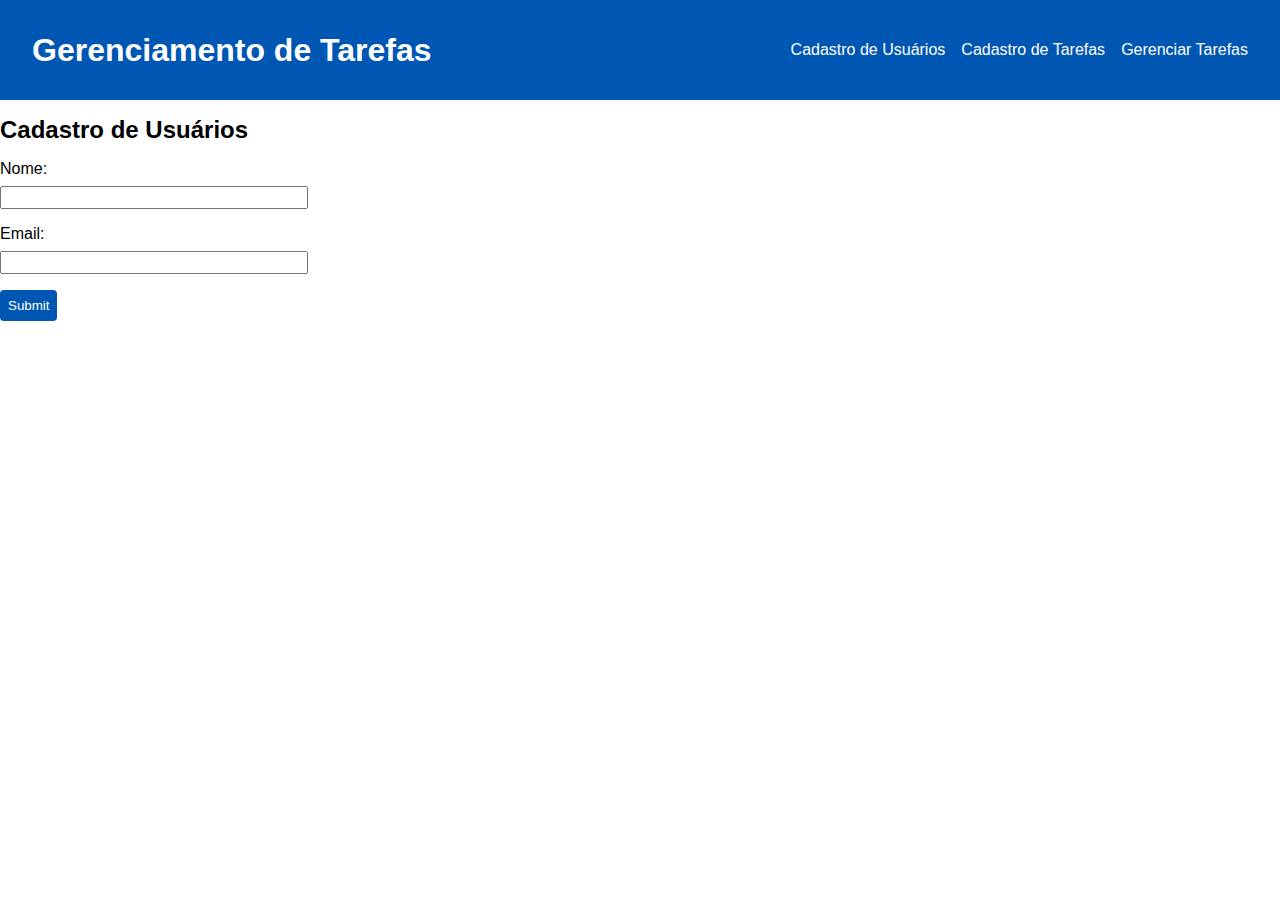
<file: index.html>
<!DOCTYPE html>
<html lang="en">
<head>
    <meta charset="UTF-8">
    <meta name="viewport" content="width=device-width, initial-scale=1.0">
    <title>Cadastro de Usuários</title>
    <link rel="stylesheet" href="style.css">
</head>
<body>
    <header>
        <h1>Gerenciamento de Tarefas</h1>
        <div class="links">
            <a href="./index.html">Cadastro de Usuários</a>
            <a href="./CadastroTarefas.html">Cadastro de Tarefas</a>
            <a href="./gerenciamentoTarefas.html">Gerenciar Tarefas</a>
        </div>
    </header>
    <main>
        <h2 class="principal">Cadastro de Usuários</h2>
        <form action="">
            <div class="espaco-input">
                <p>Nome:</p>
                <input type="text">
            </div>
            <div class="espaco-input">
                <p>Email:</p>
                <input type="text">
            </div>
            <input type="submit" class="botao-azul" placeholder="Cadastrar">
        </form>
    </main>
</body>
</html>
</file>
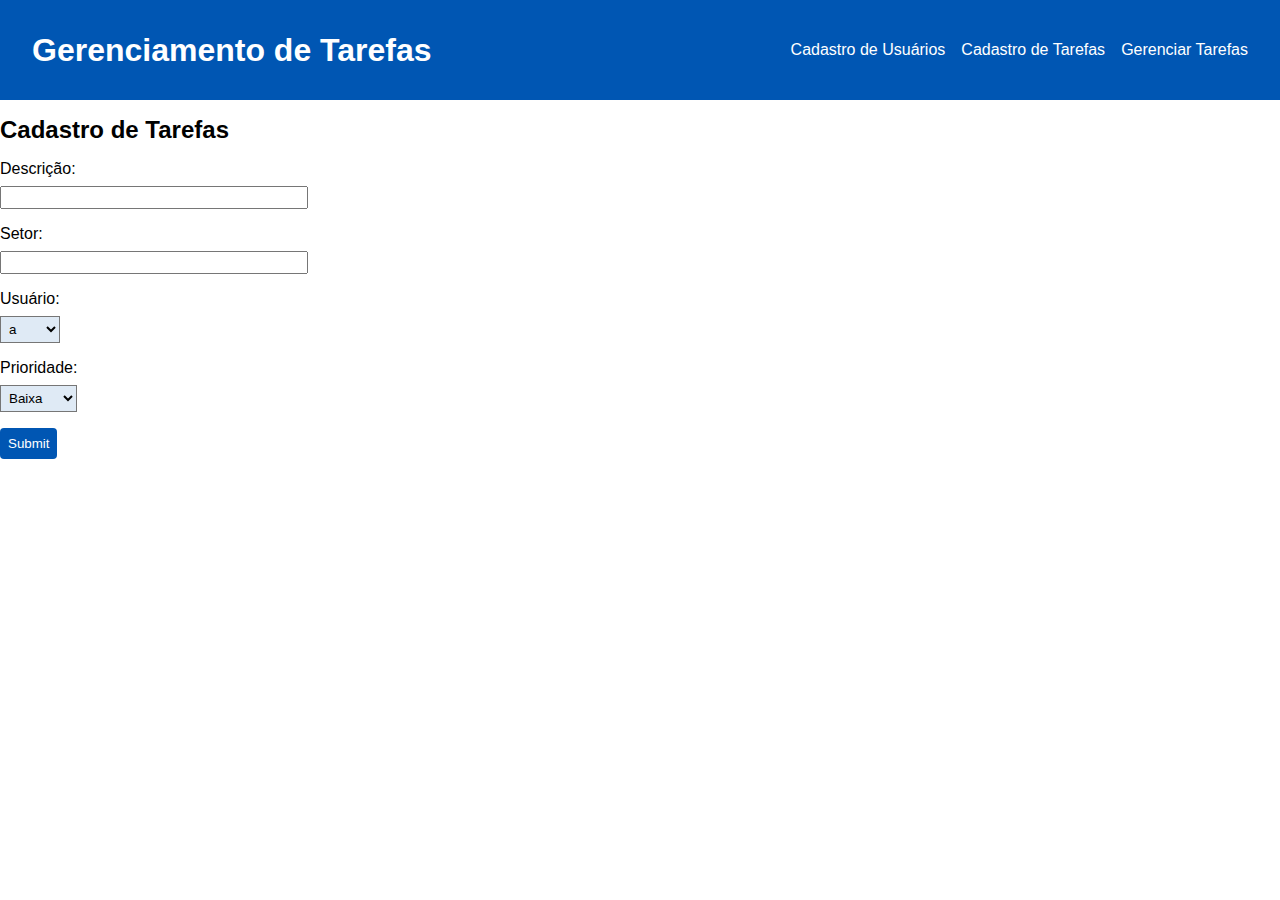
<file: CadastroTarefas.html>
<!DOCTYPE html>
<html lang="en">
<head>
    <meta charset="UTF-8">
    <meta name="viewport" content="width=device-width, initial-scale=1.0">
    <title>Cadastro de Tarefas</title>
    <link rel="stylesheet" href="style.css">
</head>
<body>
    <header>
        <h1>Gerenciamento de Tarefas</h1>
        <div class="links">
            <a href="./index.html">Cadastro de Usuários</a>
            <a href="./CadastroTarefas.html">Cadastro de Tarefas</a>
            <a href="./gerenciamentoTarefas.html">Gerenciar Tarefas</a>
        </div>
    </header>
    <main>
        <form action="">
            <h2 class="principal">Cadastro de Tarefas</h2>
        <div class="espaco-input">
            <p>Descrição:</p>
            <input type="text">
        </div>
        <div class="espaco-input">
            <p>Setor:</p>
            <input type="text">
        </div>
        <div class="espaco-input">
            <p>Usuário:</p>
            <select name="usuario" id="user">
                <option value="a">a</option>
            </select>
        </div>
        <div class="espaco-input">
            <p>Prioridade:</p>
            <select name="prioridade" id="priority">
                <option value="0">Baixa</option>
                <option value="1">Média</option>
                <option value="2">Alta</option>
            </select>
        </div>
        <input type="submit" placeholder="Cadastrar" class="botao-azul" >
        </form>
    </main>
</body>
</html>
</file>
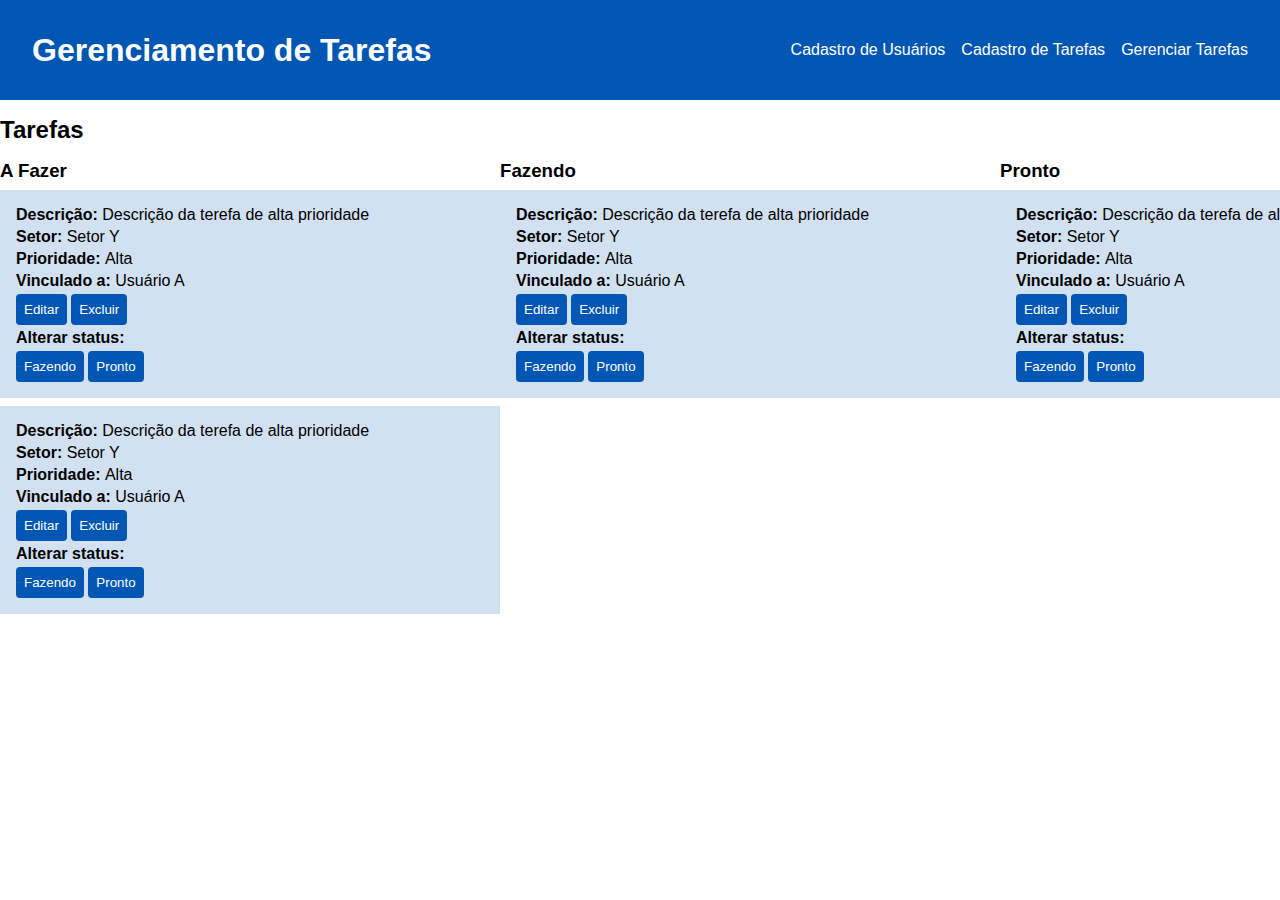
<file: gerenciamentoTarefas.html>
<!DOCTYPE html>
<html lang="en">
<head>
    <meta charset="UTF-8">
    <meta name="viewport" content="width=device-width, initial-scale=1.0">
    <title>Gerenciamento de Tarefas</title>
    <link rel="stylesheet" href="style.css">
</head>
<body>
    <header>
        <h1>Gerenciamento de Tarefas</h1>
        <div class="links">
            <a href="./index.html">Cadastro de Usuários</a>
            <a href="./CadastroTarefas.html">Cadastro de Tarefas</a>
            <a href="./gerenciamentoTarefas.html">Gerenciar Tarefas</a>
        </div>
    </header>
    <main>
        <h2 class="principal">Tarefas</h2>

        <section class="colunas">
            <div class="coluna">
                <h3>A Fazer</h3>
                <div class="tarefa">
                    <h4>Descrição: <span>Descrição da terefa de alta prioridade</span></h4>
                    <h4>Setor: <span>Setor Y</span></h4>
                    <h4>Prioridade: <span>Alta</span></h4>
                    <h4>Vinculado a: <span>Usuário A</span></h4>
                    <div>
                        <button class="botao-azul">Editar</button>
                        <button class="botao-azul">Excluir</button>
                    </div>
                    <h4>Alterar status:</h4>
                    <div>
                        <button class="botao-azul">Fazendo</button>
                        <button class="botao-azul">Pronto</button>
                    </div>
                </div>
                <div class="tarefa">
                    <h4>Descrição: <span>Descrição da terefa de alta prioridade</span></h4>
                    <h4>Setor: <span>Setor Y</span></h4>
                    <h4>Prioridade: <span>Alta</span></h4>
                    <h4>Vinculado a: <span>Usuário A</span></h4>
                    <div>
                        <button class="botao-azul">Editar</button>
                        <button class="botao-azul">Excluir</button>
                    </div>
                    <h4>Alterar status:</h4>
                    <div>
                        <button class="botao-azul">Fazendo</button>
                        <button class="botao-azul">Pronto</button>
                    </div>
                </div>
            </div>
            
            <div class="coluna">
                <h3>Fazendo</h3>
                <div class="tarefa">
                    <h4>Descrição: <span>Descrição da terefa de alta prioridade</span></h4>
                    <h4>Setor: <span>Setor Y</span></h4>
                    <h4>Prioridade: <span>Alta</span></h4>
                    <h4>Vinculado a: <span>Usuário A</span></h4>
                    <div>
                        <button class="botao-azul">Editar</button>
                        <button class="botao-azul">Excluir</button>
                    </div>
                    <h4>Alterar status:</h4>
                    <div>
                        <button class="botao-azul">Fazendo</button>
                        <button class="botao-azul">Pronto</button>
                    </div>
                </div>
            </div>
            
            <div class="coluna">
                <h3>Pronto</h3>
                <div class="tarefa">
                    <h4>Descrição: <span>Descrição da terefa de alta prioridade</span></h4>
                    <h4>Setor: <span>Setor Y</span></h4>
                    <h4>Prioridade: <span>Alta</span></h4>
                    <h4>Vinculado a: <span>Usuário A</span></h4>
                    <div>
                        <button class="botao-azul">Editar</button>
                        <button class="botao-azul">Excluir</button>
                    </div>
                    <h4>Alterar status:</h4>
                    <div>
                        <button class="botao-azul">Fazendo</button>
                        <button class="botao-azul">Pronto</button>
                    </div>
                </div>
            </div>
        </section>
    </main>
</body>
</html>
</file>
<file: style.css>
* {
    font-family: Arial, Helvetica, sans-serif;
    margin: 0;
    padding: 0;
}

body {
    height: 100%;
    width: 100%;
}

.botoes {
    display: flex;
    gap: 12px;
    width: fit-content;
}

input {
    padding: 2px;
    width: 300px;
}

select, option {
    background-color: #0057b320;
    padding: 4px;
}

button {
    cursor: pointer;
}

header {
    align-items: center;
    background-color: #0056b3;
    box-sizing: border-box;
    color: #ffffff;
    display: flex;
    height: 100px;
    justify-content: space-between;
    padding: 0 32px;
    width: 100%;
}

a {
    color: #ffffff;
    text-decoration: none;
}

.links {
    display: flex;
    gap: 16px;
}

.colunas {
    display: flex;
    justify-content: space-around;
}

.coluna {
    display: flex;
    flex-direction: column;
    gap: 8px;
}

.principal {
    margin: 16px 0;
}

.tarefa {
    background-color: #0057b32e;
    box-sizing: border-box;
    display: flex;
    flex-direction: column;
    gap: 4px;
    padding: 16px;
    width: 500px;
}

.tarefa span {
    font-weight: 500;
}

.espaco-input {
    display: flex;
    flex-direction: column;
    gap: 8px;
    margin: 16px 0;
    width: fit-content;
}

.botao-azul {
    background-color: #0056b3;
    border: none;
    border-radius: 4px;
    color: #ffffff;
    padding: 8px;
    width: fit-content;
}
</file>
